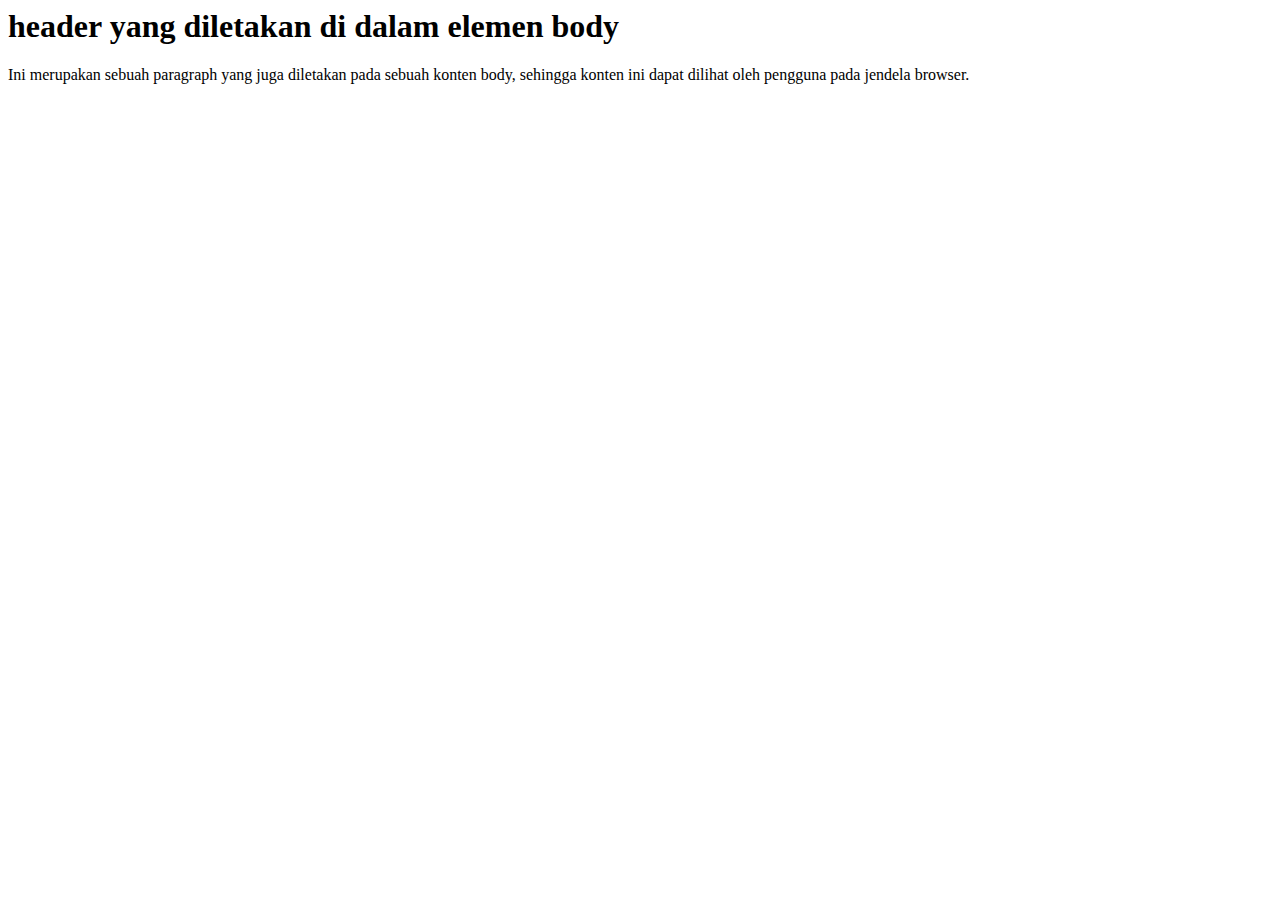
<file: web dasar/index2.html>
<html>
  <head>
    <title>Ini merupakan judul dari dokumen HTML</title>
  </head>
  <body>
    <h1>header yang diletakan di dalam elemen body</h1>
    <p>Ini merupakan sebuah paragraph yang juga diletakan pada sebuah konten body, sehingga konten ini dapat dilihat oleh pengguna pada jendela browser.</p>
  </body>
</html>
</file>
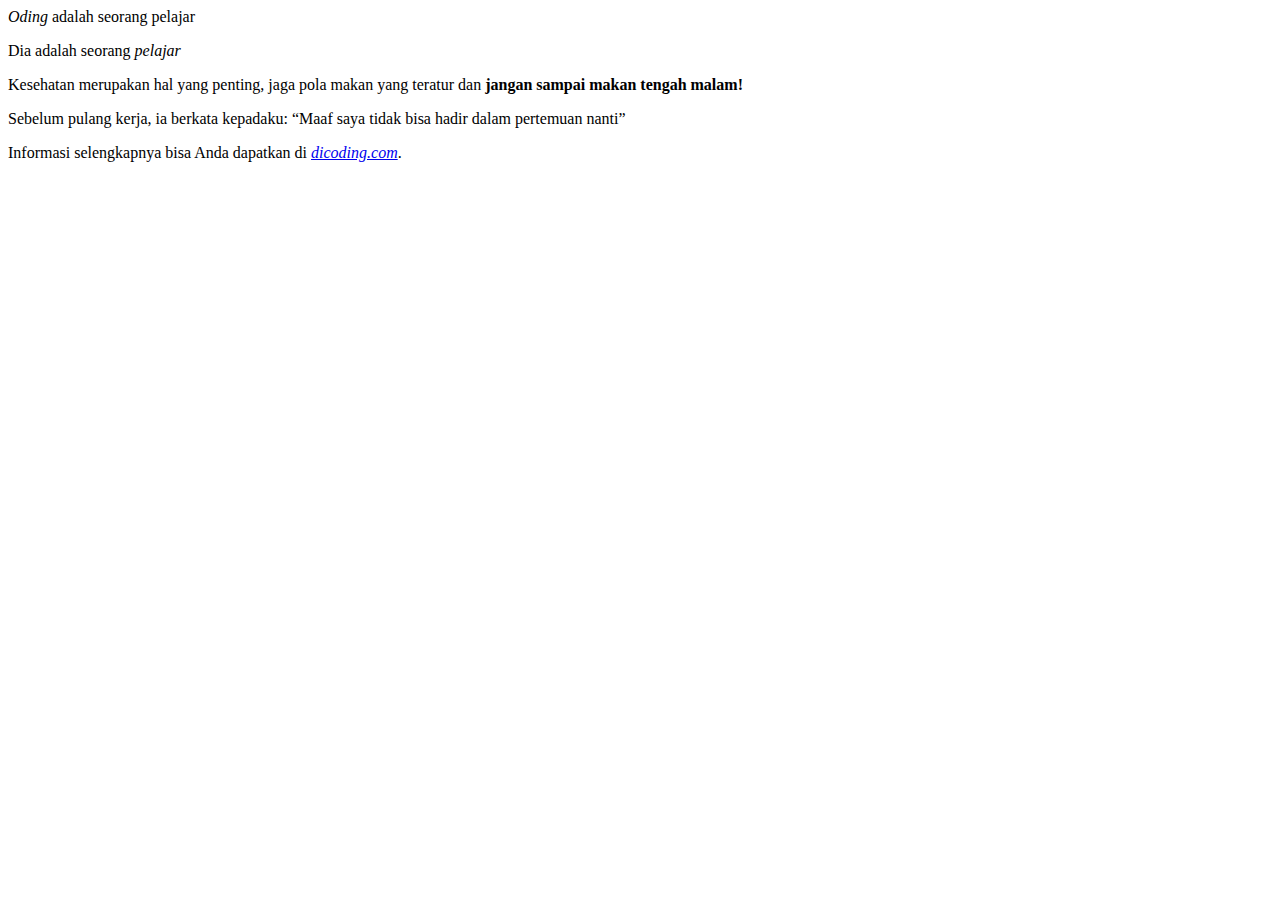
<file: web dasar/index4.html>
<html>
<body>
<p><em>Oding</em> adalah seorang pelajar</p>
<p>Dia adalah seorang <em>pelajar</em></p>
<p>Kesehatan merupakan hal yang penting, jaga pola makan yang teratur dan <strong>jangan sampai makan tengah
   malam!</strong></p>
<p>Sebelum pulang kerja, ia berkata kepadaku: <q>Maaf saya tidak bisa hadir dalam pertemuan nanti</q></p>
<p>Informasi selengkapnya bisa Anda dapatkan di <cite><a href="https://dicoding.com">dicoding.com</a></cite>.</p>
</body>
</file>
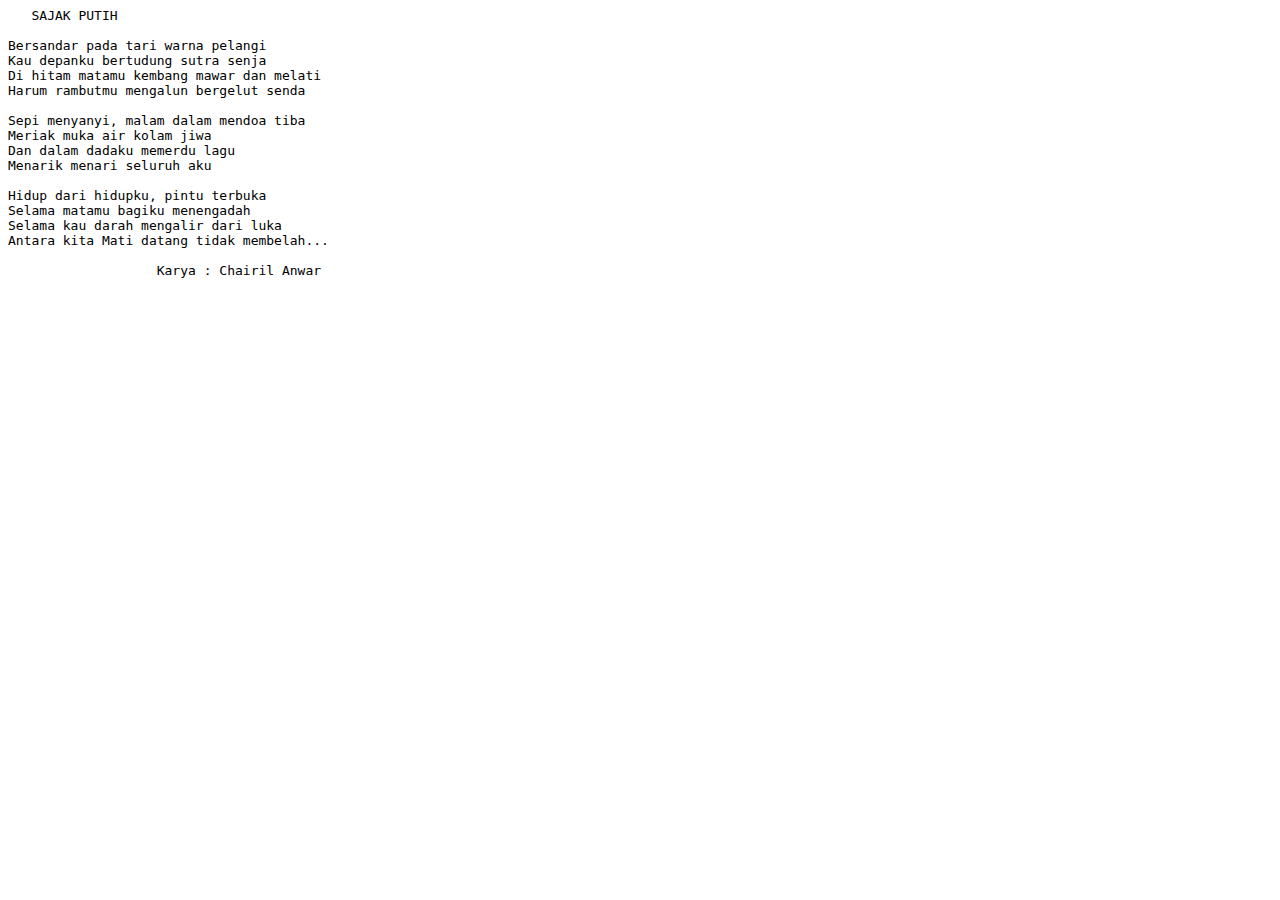
<file: web dasar/puisi.html>
<html>
<body>
<p><pre>
   SAJAK PUTIH
 
Bersandar pada tari warna pelangi
Kau depanku bertudung sutra senja
Di hitam matamu kembang mawar dan melati
Harum rambutmu mengalun bergelut senda
 
Sepi menyanyi, malam dalam mendoa tiba
Meriak muka air kolam jiwa
Dan dalam dadaku memerdu lagu
Menarik menari seluruh aku
 
Hidup dari hidupku, pintu terbuka
Selama matamu bagiku menengadah
Selama kau darah mengalir dari luka
Antara kita Mati datang tidak membelah...
 
                   Karya : Chairil Anwar
</pre></p>
</body>
</file>
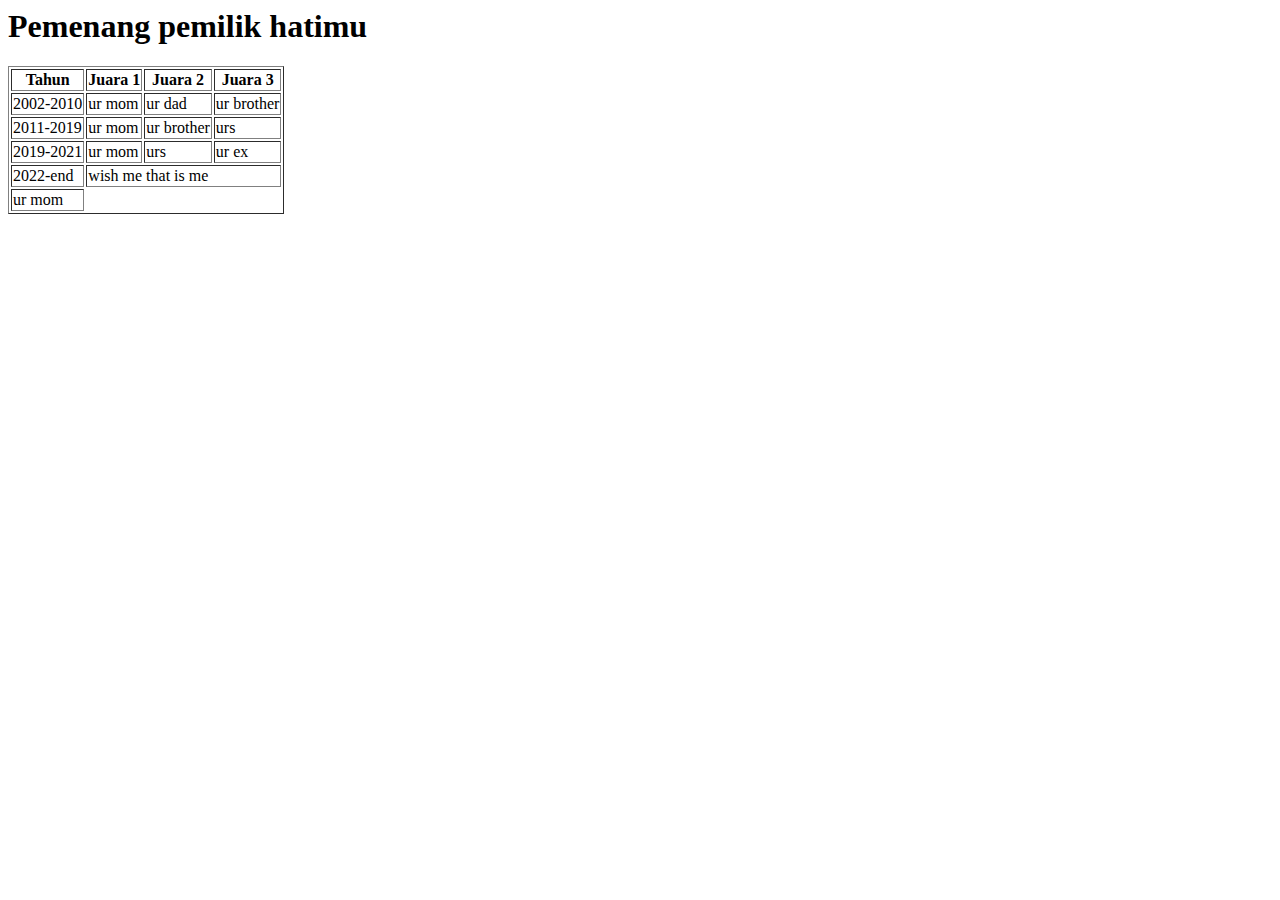
<file: web dasar/table.html>
<html>
<body>
	<h1>Pemenang pemilik hatimu</h1>
	<table border="1">
	  <tr>
	    <th>Tahun</th>
	    <th>Juara 1</th>
	    <th>Juara 2</th>
	    <th>Juara 3</th>
	  </tr>

	  <tr>
	    <td>2002-2010</td>
	    <td>ur mom</td>
	    <td>ur dad</td>
	    <td>ur brother</td>
	  </tr>

	  <tr>
	    <td>2011-2019</td>
	    <td>ur mom</td>
	    <td>ur brother</td>
	    <td>urs</td>
	  </tr>

	  <tr>
	    <td>2019-2021</td>
	    <td>ur mom</td>
	    <td>urs</td>
	    <td>ur ex</td>
	  </tr>

	  <tr>
	    <td>2022-end</td>
	    <td colspan="3">wish me that is me</td>
	  </tr>
	  <tr>
	    <td rowspan="3">ur mom</td>
	  </tr>

	</table>

</body>
</file>
